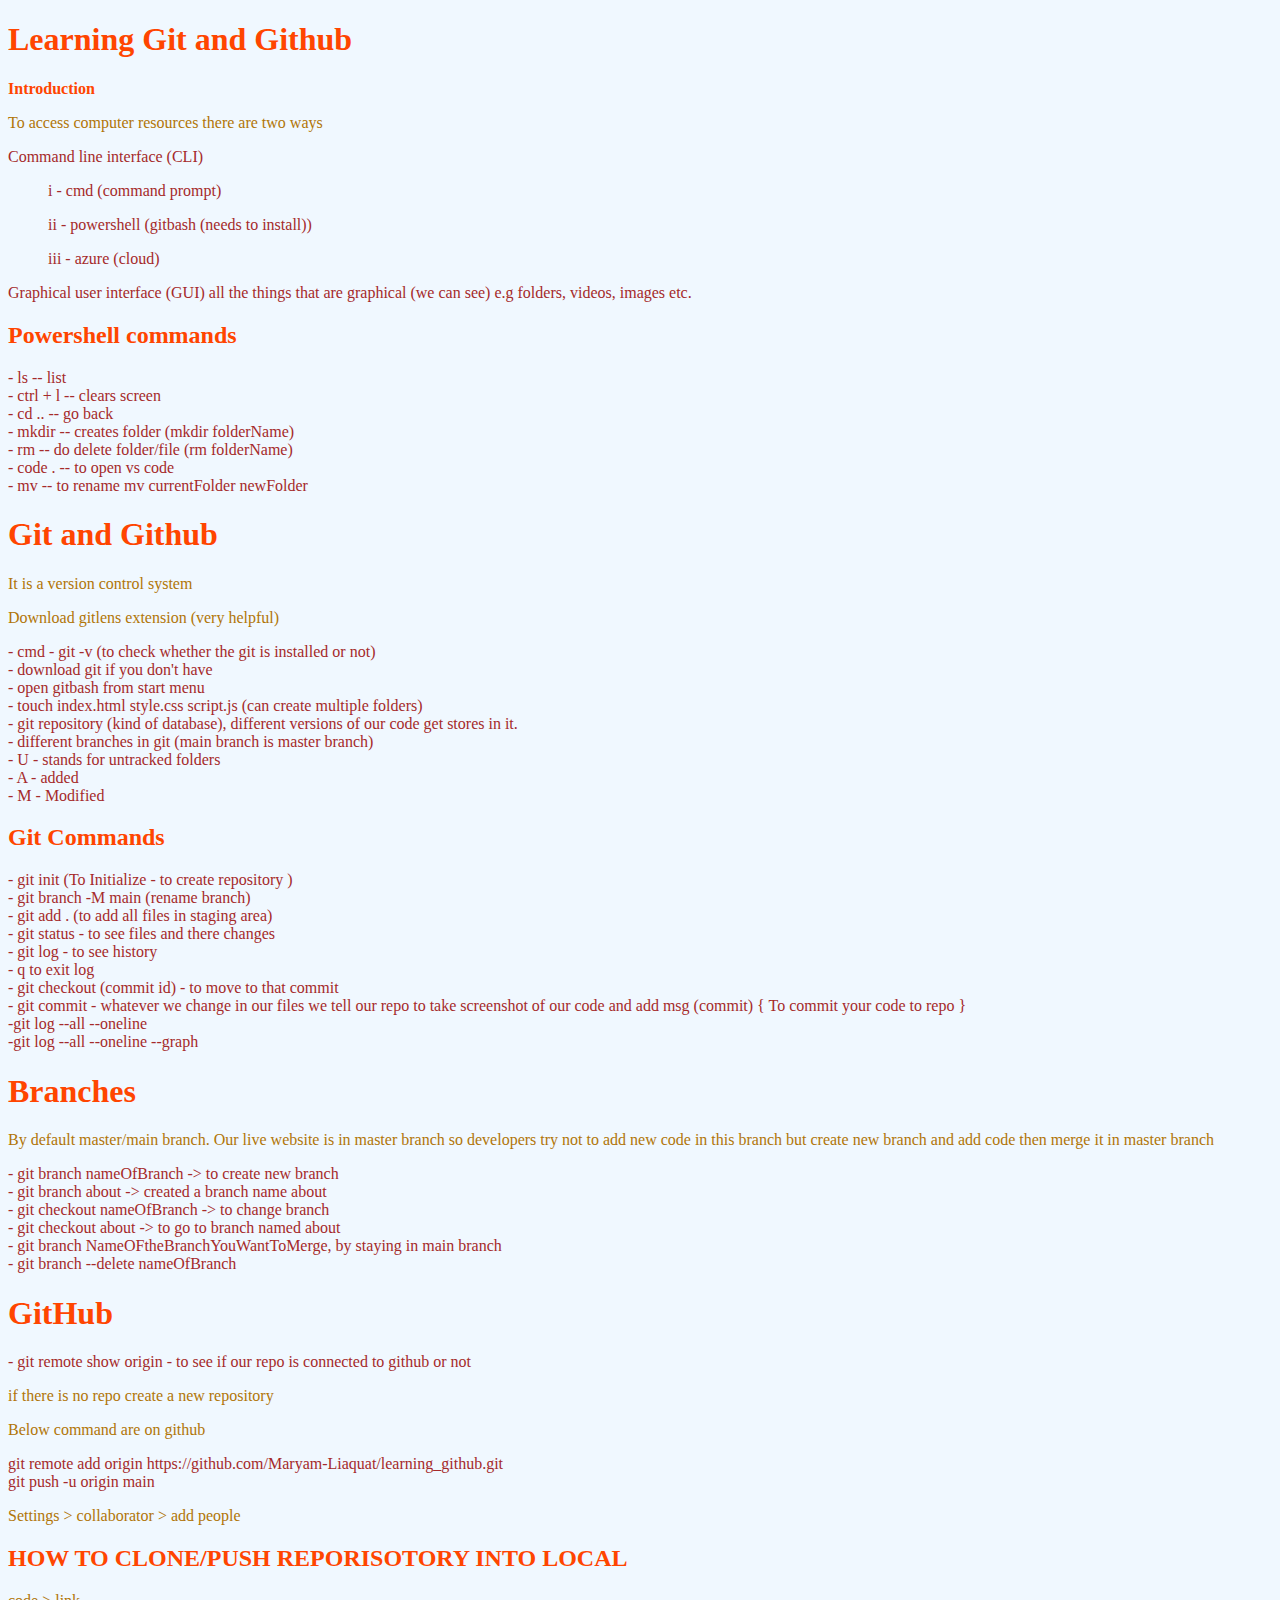
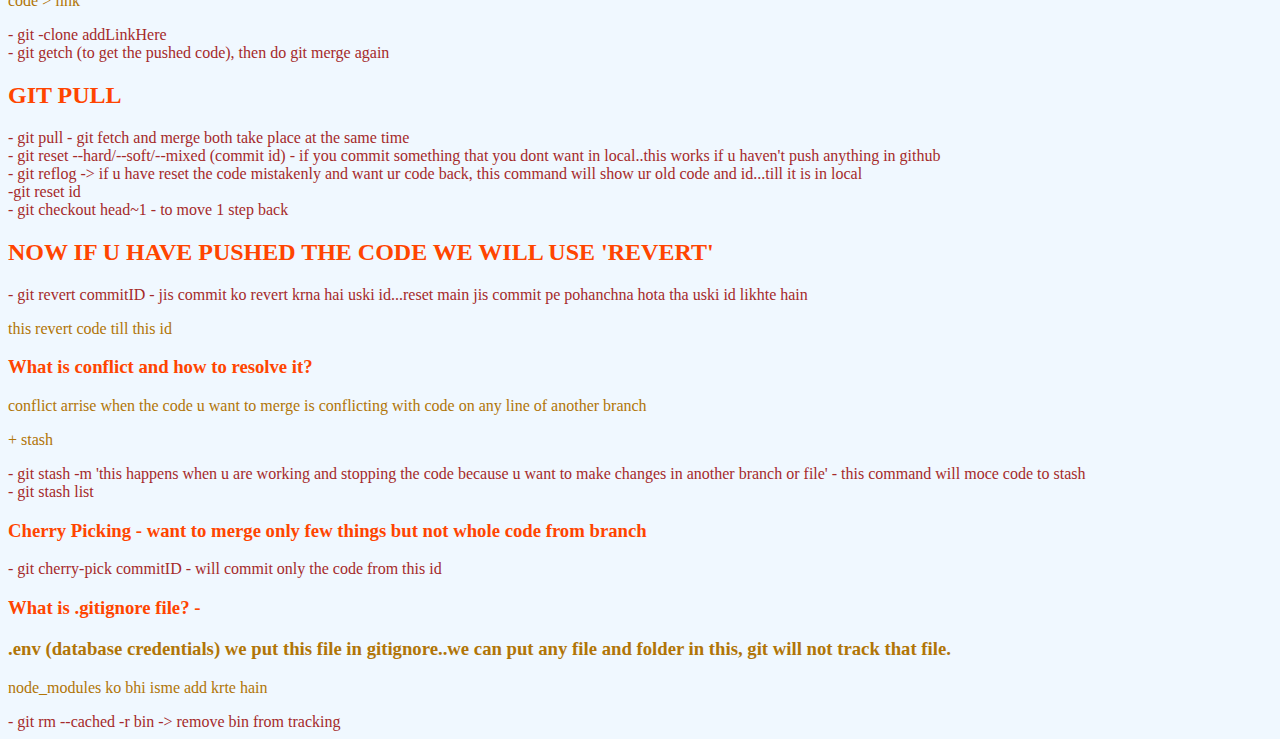
<file: index.html>
<!DOCTYPE html>
<html lang="en">
<head>
    <meta charset="UTF-8">
    <meta name="viewport" content="width=device-width, initial-scale=1.0">
    <link rel="stylesheet" href="style.css">
    <title>Learning Git</title>
</head>
<body>
    <h1>Learning Git and Github</h1>
    <strong>Introduction</strong>
    <p>To access computer resources there are two ways</p>
    <li>Command line interface (CLI)</li>
    <ol>
        i - cmd (command prompt)
    </ol>
    <ol>
        ii - powershell (gitbash (needs to install))
    </ol>
    <ol>
        iii - azure (cloud)
    </ol>
    <li>Graphical user interface (GUI)
        all the things that are graphical (we can see) e.g folders, videos, images etc.
    </li>
    
    <h2>Powershell commands</h2>
    <li> - ls  -- list </li>
    <li> - ctrl + l -- clears screen </li>
    <li> - cd .. -- go back </li>
    <li> - mkdir -- creates folder (mkdir folderName)</li>
    <li> - rm -- do delete folder/file (rm folderName)</li>
    <li> - code . -- to open vs code </li>
    <li> - mv -- to rename mv currentFolder newFolder </li>
    </li>

    <h1> Git and Github</h1>
    <p>It is a version control system</p>
    <p>Download gitlens extension (very helpful)</p>
    <li>- cmd - git -v (to check whether the git is installed or not)</li>
    <li>
        - download git if you don't have
        </li>
    <li>- open gitbash from start menu
        </li>
    <li>- touch index.html style.css script.js (can create multiple folders)
        </li>
    <li>- git repository (kind of database), different versions of our code get stores in it.
        </li>
    <li>- different branches in git (main branch is master branch)
        </li>
    <li>- U - stands for untracked folders
       </li>
    <li> - A - added 
        </li>
    <li>- M - Modified</li>

    <h2>Git Commands</h2>
    <li>- git init (To Initialize - to create repository
        )
        </li>
        <li>- git branch -M main (rename branch) </li>
    <li>- git add . (to add all files in staging area)
        </li>
    <li>- git status - to see files and there changes
        </li>
    <li>- git log - to see history
        </li>
    <li>- q to exit log
        </li>
    <li>- git checkout (commit id) - to move to that commit
        
        </li>
    <li>- git commit - whatever we change in our files we tell our repo to take screenshot of our code and add msg (commit) { To commit your code to repo
     }</li>
     <li> -git log --all --oneline</li>
     <li> -git log --all --oneline --graph</li>

    <h1>Branches</h1>
    <p>By default master/main branch. Our live website is in master branch so developers try not to add new code in this branch but create new branch and add code then merge it in master branch </p>
    <li>- git branch nameOfBranch -> to create new branch</li>
    <li>- git branch about -> created a branch name about</li>
    <li>- git checkout nameOfBranch -> to change branch</li>
    <li>- git checkout about -> to go to branch named about</li>
    <li>- git branch NameOFtheBranchYouWantToMerge, by staying in main branch</li>
    <li>- git branch --delete nameOfBranch</li>


    <h1> GitHub </h1>
    <li>- git remote show origin - to see if our repo is connected to github or not</li>
    <p>if there is no repo create a new repository</p>
    <p>Below command are on github</p>
    <li> git remote add origin https://github.com/Maryam-Liaquat/learning_github.git </li>
    <li> git push -u origin main</li>
    
    <p>Settings > collaborator > add people </p>
    <h2>HOW TO CLONE/PUSH REPORISOTORY INTO LOCAL</h2>
    <p>code > link </p>
    <li>- git -clone addLinkHere</li>
    <li>- git getch (to get the pushed code), then do git merge again</li>
    <h2>GIT PULL </h2>
    <li>- git pull - git fetch and merge both take place at the same time</li>
    <li>- git reset --hard/--soft/--mixed (commit id) - if you commit something that you dont want in local..this works if u haven't push anything in github</li>
    <li>- git reflog -> if u have reset the code mistakenly and want ur code back, this command will show ur old code and id...till it is in local</li>
    <li>-git reset id</li>
    <li>- git checkout head~1 - to move 1 step back</li>

    <h2>NOW IF U HAVE PUSHED THE CODE WE WILL USE 'REVERT'</h2>
    <li>- git revert commitID - jis commit ko revert krna hai uski id...reset main jis commit pe pohanchna hota tha uski id likhte hain</li>
    <p>this revert code till this id</p>
    <h3>What is conflict and how to resolve it?</h3>
    <p>conflict arrise when the code u want to merge is conflicting with code on any line of another branch</p>
    <p>+ stash</p>
    <li>- git stash -m 'this happens when u are working and stopping the code because u want to make changes in another branch or file' - this command will moce code to stash</li>

    <li>- git stash list</li>

    <h3>Cherry Picking - want to merge only few things but not whole code from branch</h3>
    <li>- git cherry-pick commitID - will commit only the code from this id</li>

    <h3>What is .gitignore file? - <p>.env (database credentials) we put this file in gitignore..we can put any file and folder in this, git will not track that file.</p></h3>
    <p>node_modules ko bhi isme add krte hain</p>
    <li>- git rm --cached -r bin -> remove bin from tracking</li>



    <script src="script.js"></script>
</body>
</html>
</file>
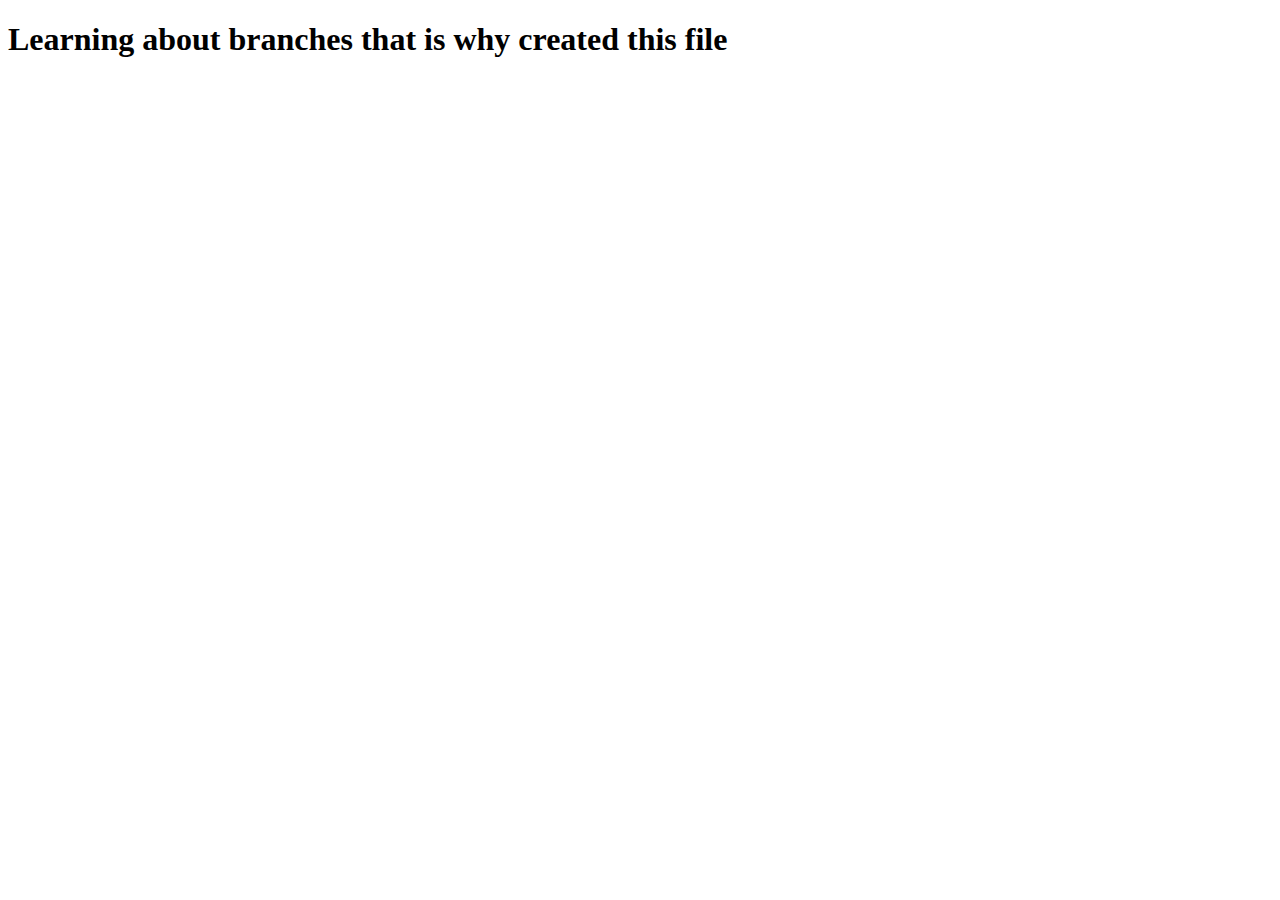
<file: about.html>
<!DOCTYPE html>
<html lang="en">
<head>
    <meta charset="UTF-8">
    <meta name="viewport" content="width=device-width, initial-scale=1.0">
    <title>About Us</title>
</head>
<body>
    <h1>Learning about branches that is why created this file</h1>
</body>
</html>
</file>
<file: style.css>
body{
    background-color: aliceblue;
}

h1, h2, h3, strong{
    color: orangered;
}

p {
    color: rgb(177, 117, 7)
}

ul, li, ol{
    color: brown;
}
</file>
